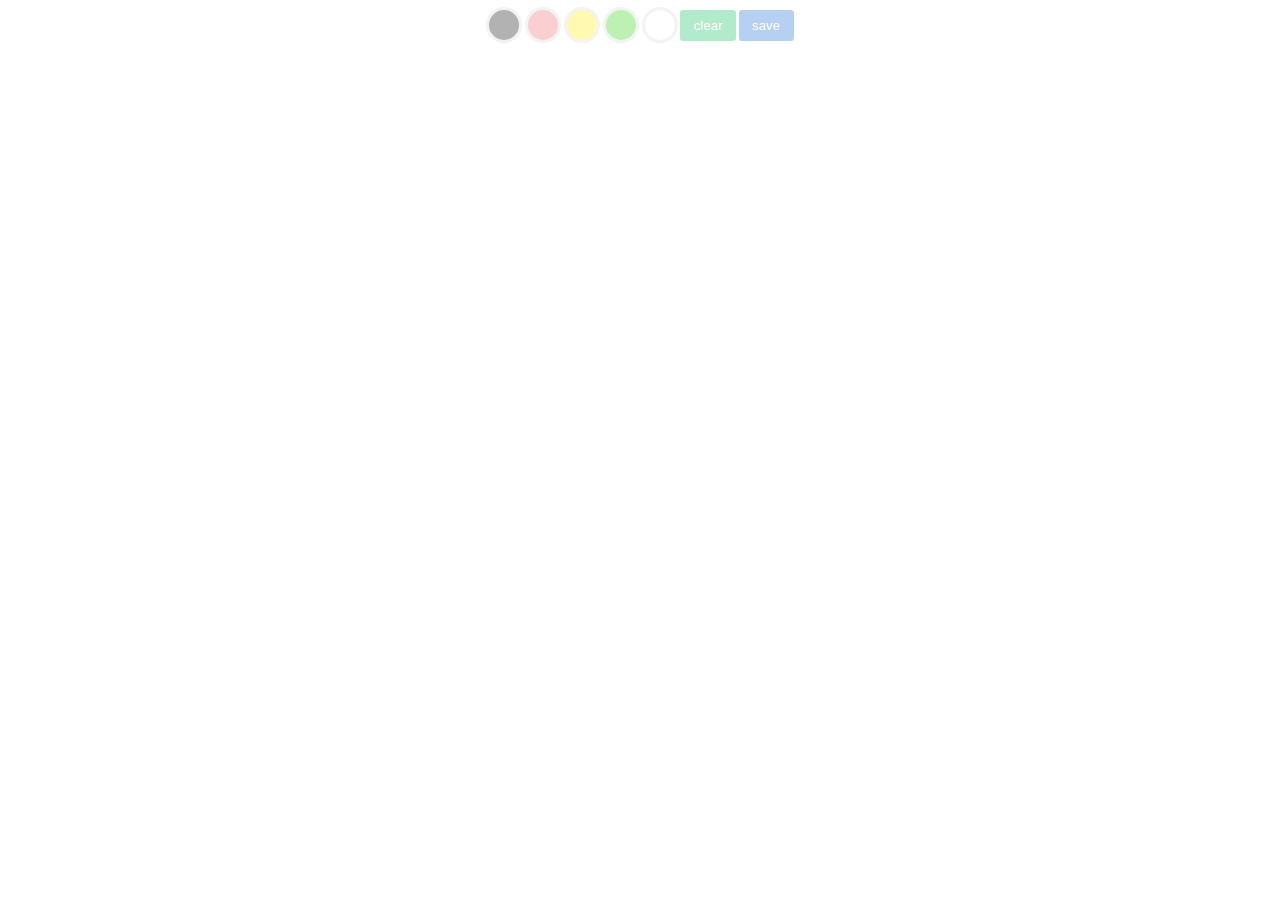
<file: reference/index.html>
<!DOCTYPE html>
<html lang="en">
<head>
    <meta charset="UTF-8">
    <meta http-equiv="X-UA-Compatible" content="IE=edge">
    <meta name="viewport" content="width=device-width, initial-scale=1.0">
    <link rel="stylesheet" href="style.css">
    <title>Document</title>
</head>
<body>
    <canvas id="canvas"></canvas>
    <div class="nav">
        <!-- We will be accessing the data-clr in JavaScript -->
        <div class="clr" data-clr="#000"></div>
        <div class="clr" data-clr="#EF626C"></div>
        <div class="clr" data-clr="#fdec03"></div>
        <div class="clr" data-clr="#24d102"></div>
        <div class="clr" data-clr="#fff"></div>
        <button class="clear">clear</button>
        <button class="save">save</button>
    </div>

    <script src="main.js"></script>
</body>
</html>
</file>
<file: reference/style.css>
*{
    margin: 0;
    padding: 0;
}

.nav{
    width: 310px;
    height: 50px;
    position: fixed;
    top: 0;
    left: 50%;
    transform: translateX(-50%);
    display: flex;
    align-items: center;
    justify-content: space-around;
    opacity: .3;
    transition: opacity .5s;
}
.nav:hover{
    opacity: 1;
}

.clr{
    height: 30px;
    width: 30px;
    background-color: blue;
    border-radius: 50%;
    border: 3px solid rgb(214, 214, 214);
    transition: transform .5s;
}
.clr:hover{
    transform: scale(1.2);
}
.clr:nth-child(1){
    background-color: #000;
}
.clr:nth-child(2){
    background-color: #EF626C;
}
.clr:nth-child(3){
    background-color: #fdec03;
}
.clr:nth-child(4){
    background-color: #24d102;
}
.clr:nth-child(5){
    background-color: #fff;
}

button{
    border: none;
    outline: none;
    padding: .6em 1em;
    border-radius: 3px;
    background-color: #03bb56;
    color: #fff;
}
.save{
    background-color: #0f65d4;
}
</file>
